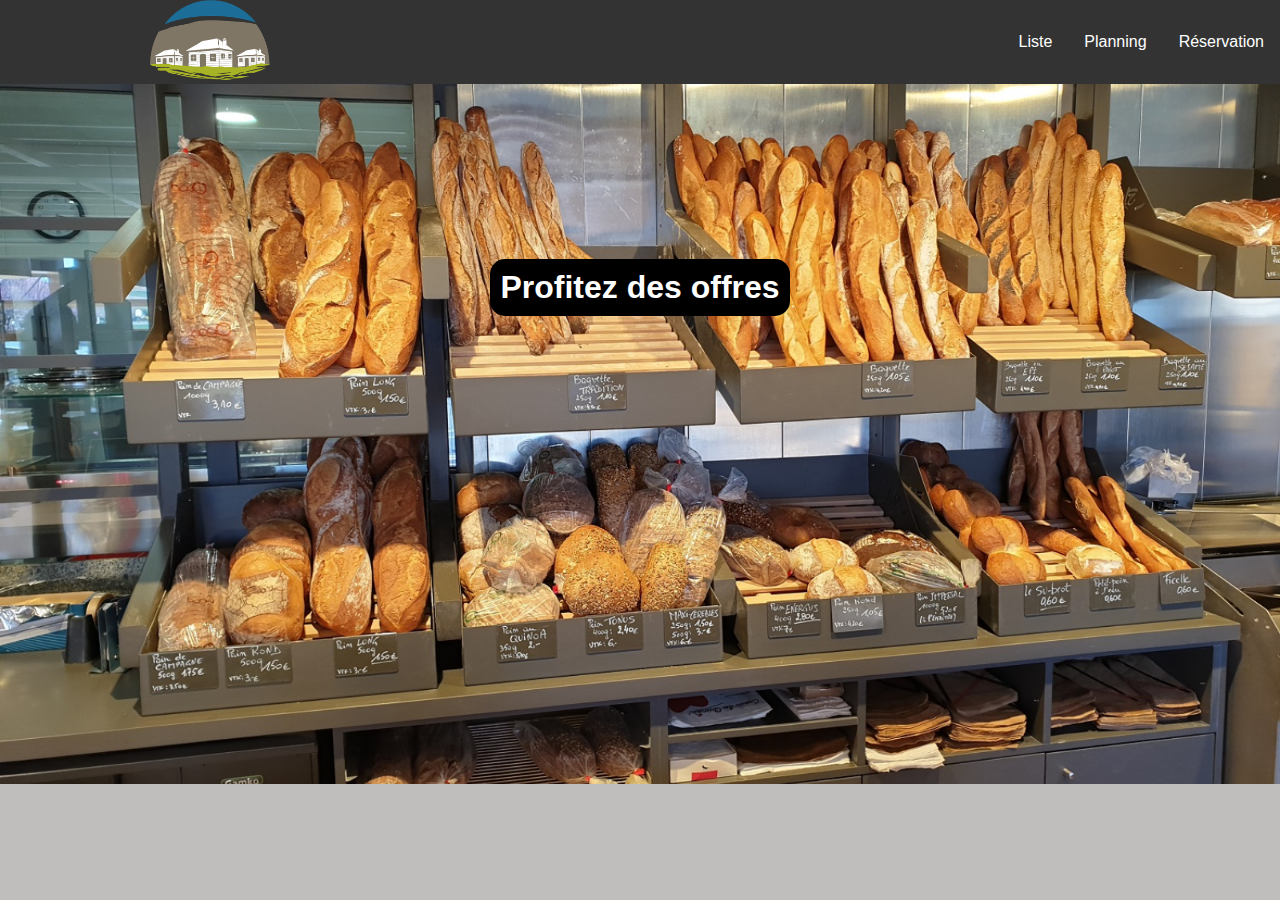
<file: liste.html>
<!DOCTYPE html>
<html lang="en">
<head>
    <meta charset="UTF-8">
    <meta name="viewport" content="width=device-width, initial-scale=1.0">
    <link rel="stylesheet" href="stylce.css">
    <title>Dac48</title>
</head>
<body>
    <nav class="navbar">
      <a href="index.html"><img class="imageNavbar" src="image/logo_domaine_txt_blanc_HD.png" alt="logo du site"></a>
        <a href="#" class="toggle-button">
          <span class="bar"></span>
          <span class="bar"></span>
          <span class="bar"></span>
        </a>
        <div class="navbar-links">
          <ul>
            <li><a href="liste.html">Liste</a></li>
            <li><a href="planning.html">Planning</a></li>
            <li><a href="reservation.html">Réservation</a></li>
          </ul>
        </div>
      </nav>

    <section>
        <div>
            <img class="herobanner" src="image/243001623-boulangerie-patisserie-lutz-3-1600x900.jpg" alt="herobanner">
        </div>
        <div class="conteneur">
            <h1 class="titrePageAccueil">Profitez des offres</h1>
        </div>
    </section>
    <script src="app.js"></script>
</body>
</html>
</file>
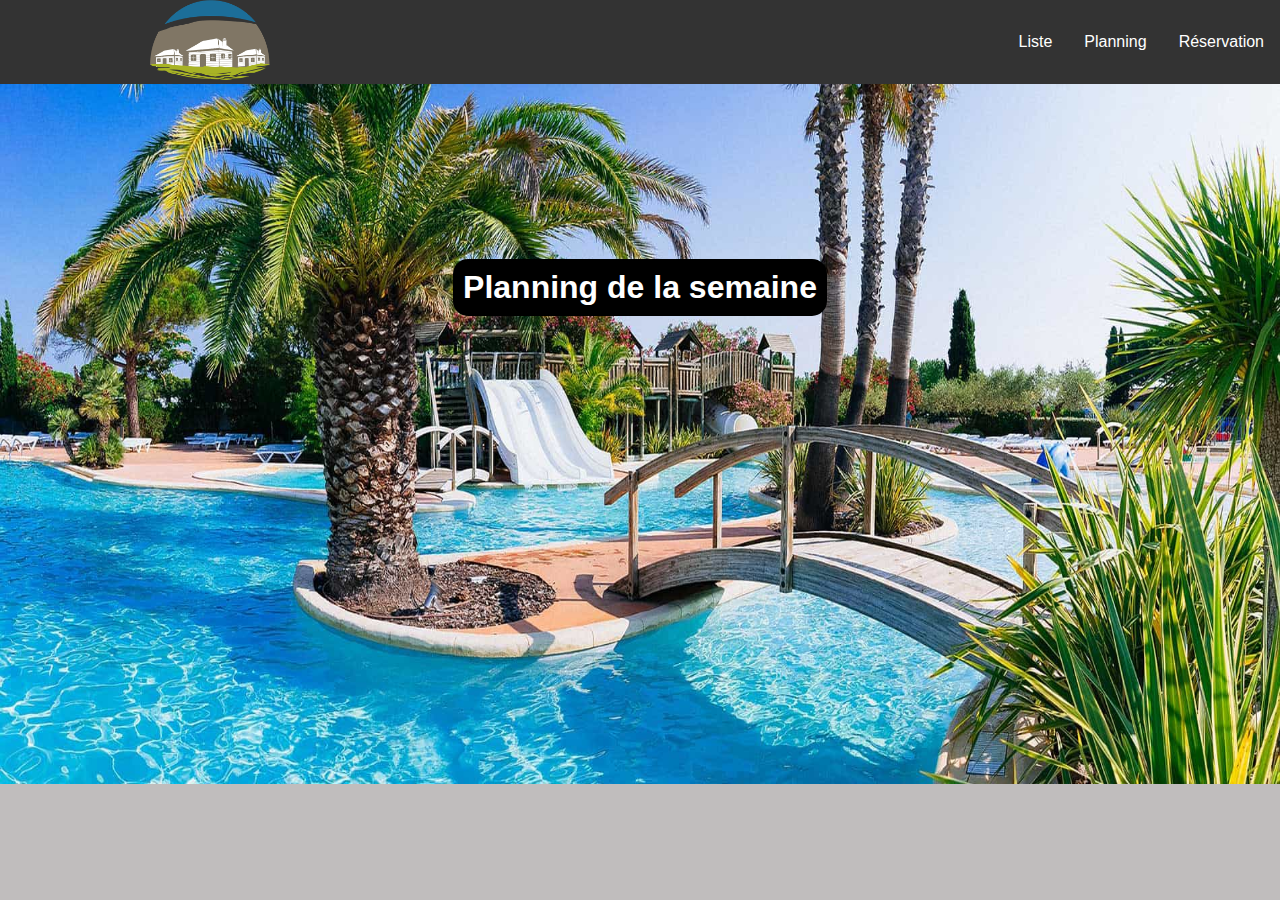
<file: planning.html>
<!DOCTYPE html>
<html lang="en">
<head>
    <meta charset="UTF-8">
    <meta name="viewport" content="width=device-width, initial-scale=1.0">
    <link rel="stylesheet" href="stylce.css">
    <title>Dac48</title>
</head>
<body>
    <nav class="navbar">
      <a href="index.html"><img class="imageNavbar" src="image/logo_domaine_txt_blanc_HD.png" alt="logo du site"></a>
        <a href="#" class="toggle-button">
          <span class="bar"></span>
          <span class="bar"></span>
          <span class="bar"></span>
        </a>
        <div class="navbar-links">
          <ul>
            <li><a href="liste.html">Liste</a></li>
            <li><a href="planning.html">Planning</a></li>
            <li><a href="reservation.html">Réservation</a></li>
          </ul>
        </div>
      </nav>

    <section>
        <div>
            <img class="herobanner" src="image/camping_piscine.jpg" alt="herobanner">
        </div>
        <div class="conteneur">
            <h1 class="titrePageAccueil">Planning de la semaine</h1>
        </div>
    </section>
    <script src="app.js"></script>
</body>
</html>
</file>
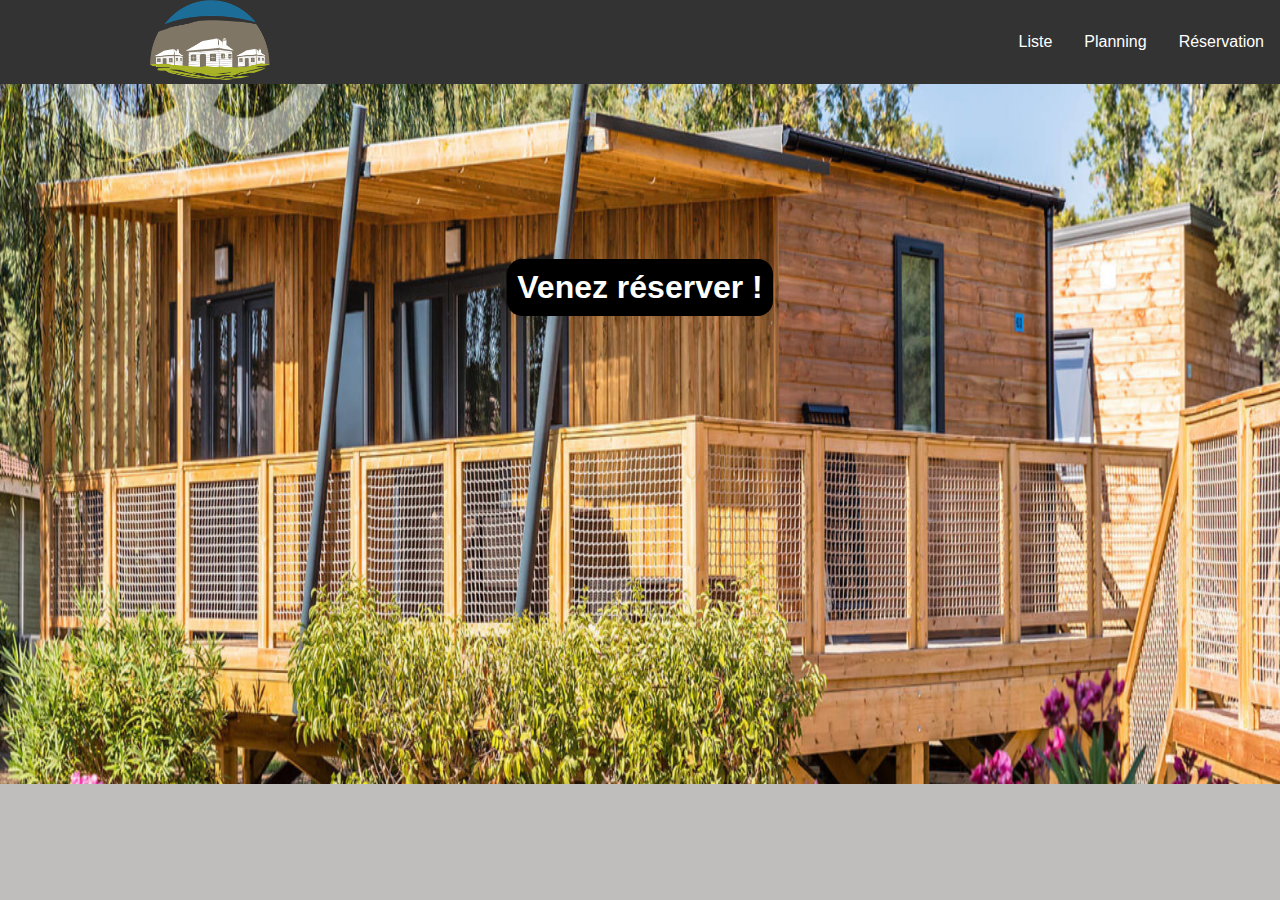
<file: reservation.html>
<!DOCTYPE html>
<html lang="en">
<head>
    <meta charset="UTF-8">
    <meta name="viewport" content="width=device-width, initial-scale=1.0">
    <link rel="stylesheet" href="stylce.css">
    <title>Dac48</title>
</head>
<body>
    <nav class="navbar">
      <a href="index.html"><img class="imageNavbar" src="image/logo_domaine_txt_blanc_HD.png" alt="logo du site"></a>
        <a href="#" class="toggle-button">
          <span class="bar"></span>
          <span class="bar"></span>
          <span class="bar"></span>
        </a>
        <div class="navbar-links">
          <ul>
            <li><a href="liste.html">Liste</a></li>
            <li><a href="planning.html">Planning</a></li>
            <li><a href="reservation.html">Réservation</a></li>
          </ul>
        </div>
      </nav>

    <section>
        <div>
            <img class="herobanner" src="image/ZeQnk2XZ-15jpg64482131cropped.jpg" alt="herobanner">
        </div>
        <div class="conteneur">
            <h1 class="titrePageAccueil">Venez réserver !</h1>
        </div>
    </section>
    <script src="app.js"></script>
</body>
</html>
</file>
<file: stylce.css>
body {
    z-index: 1;
    font-family: Arial, sans-serif;
    background-color: #c0bdbd;
    margin: 0;
    padding: 0;
}

.navbar {
    display: flex;
    position: relative;
    justify-content: space-between;
    align-items: center;
    background-color: #333;
}

.imageNavbar {
    width: 120px;
    height: 80px;
    margin-left: 150px;
}

@media (max-width: 800px) { 
    .imageNavbar {
        width: 80px;
        height: 40px;
        margin-left: 30px;
    }
}

.navbar-links {
    height: 100%;
}

.navbar-links ul {
    display: flex;
    margin: 0;
    padding: 0;
}

.navbar-links li {
    list-style: none;
}

.navbar-links li a {
    display: block;
    text-decoration: none;
    color: rgb(255, 255, 255);
    padding: 1rem;
}

.navbar-links li a:hover {
    background-color: #ffffff;
    color: #a8b326;
}

.toggle-button {
    position: absolute;
    top: .75rem;
    right: 1rem;
    display: none;
    flex-direction: column;
    justify-content: space-between;
    width: 30px;
    height: 21px;
}

.toggle-button .bar {
    height: 3px;
    width: 100%;
    background-color: white;
    border-radius: 10px;
}

@media (max-width: 800px) {
    .navbar {
        flex-direction: column;
        align-items: flex-start;
    }

    .toggle-button {
        display: flex;
    }

    .navbar-links {
        display: none;
        width: 100%;
    }

    .navbar-links ul {
        width: 100%;
        flex-direction: column;
    }

    .navbar-links ul li {
        text-align: center;
    }

    .navbar-links ul li a {
        padding: .5rem 1rem;
    }

    .navbar-links.active {
        display: flex;
    }
}

.hero-container {
    position: relative;
}

.hero-overlay {
    position: absolute;
    top: 0;
    left: 0;
    width: 100%;
    height: 100%;
    background: linear-gradient(to top, rgba(0, 0, 0, 0.795) 0%, rgba(0, 0, 0, 0.438) 50%, rgba(0, 0, 0, 0.185) 100%);
}

.herobanner {
    position: relative;
    width: 100%;
    height: 700px;
    z-index: -1;
}

@media (max-width: 800px) { 
    .herobanner {
        height: 400px;
    }
}


.conteneur {
    width: 100%;
    text-align: center;
    margin-top: -550px;
}

.titrePageAccueil {
    background-color: black;
    color: white;
    display: inline-block;
    padding: 10px;
    border-radius: 15px;
}

@media (max-width: 800px) { 
    .conteneur {
        margin-top: -300px;
    }
    .titrePageAccueil {
        padding: 5px;
    }
}

.block1 {
    display: flex;
    width: 100%;
    margin-top: 458px;
    background-color: #a8b326;
}

.block1 img {
    width: 50%;
    height: 280px;
}

.block1 .textRight {
    width: 50%;
    text-align: right;
}
/**
.block1::before {
    content: '';
    position: absolute;
    top: 864px;
    right: 950px;
    width: 0;
    height: 0;
    border-style: solid;
    border-width: 0 0 200px 300px;
    border-color: transparent transparent #a8b326 transparent;
    z-index: 2;
}
**/
.block2 {
    display: flex;
    width: 100%;
    background-color: #807766;
}

.block2 img {
    width: 50%;
    height: 280px;
}

.block2 .textLeft {
    width: 50%;
    text-align: left;
    color: white;
}
/**
.block2::before {
    content: '';
    position: absolute;
    top: 1144px;
    right: 655px;
    width: 0;
    height: 0;
    border-style: solid;
    border-width: 0px 300px 200px 0px;
    border-color: transparent transparent #807766 transparent;
    z-index: 2;
}
**/
</file>
